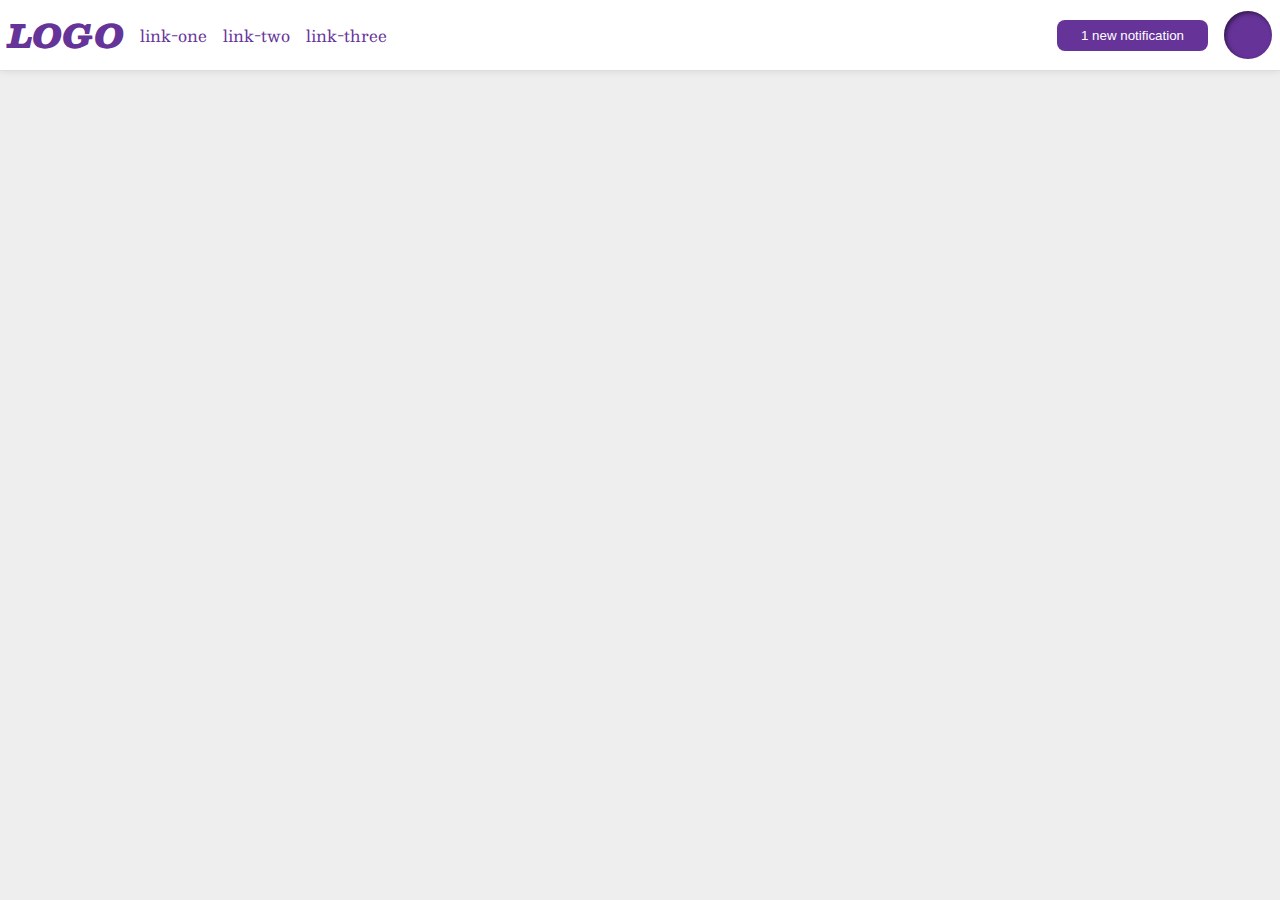
<file: flex/03-flex-header-2/index.html>
<!DOCTYPE html>
<html lang="en">
  <head>
    <meta charset="UTF-8">
    <meta http-equiv="X-UA-Compatible" content="IE=edge">
    <meta name="viewport" content="width=device-width, initial-scale=1.0">
    <title>Flex Header 2</title>
    <link rel="stylesheet" href="style.css">
  </head>
  <body>
    <div class="header">
      <div class="header-left">
        <div class="logo">
          LOGO
        </div>
        <ul class="links">
          <li><a href="google.com">link-one</a></li>
          <li><a href="google.com">link-two</a></li>
          <li><a href="google.com">link-three</a></li>
        </ul>
      </div>
      <div class="header-right">
        <button class="notifications">
          1 new notification
        </button>
        <div class="profile-image"></div>
      </div>
    </div>
  </body>
</html>
</file>
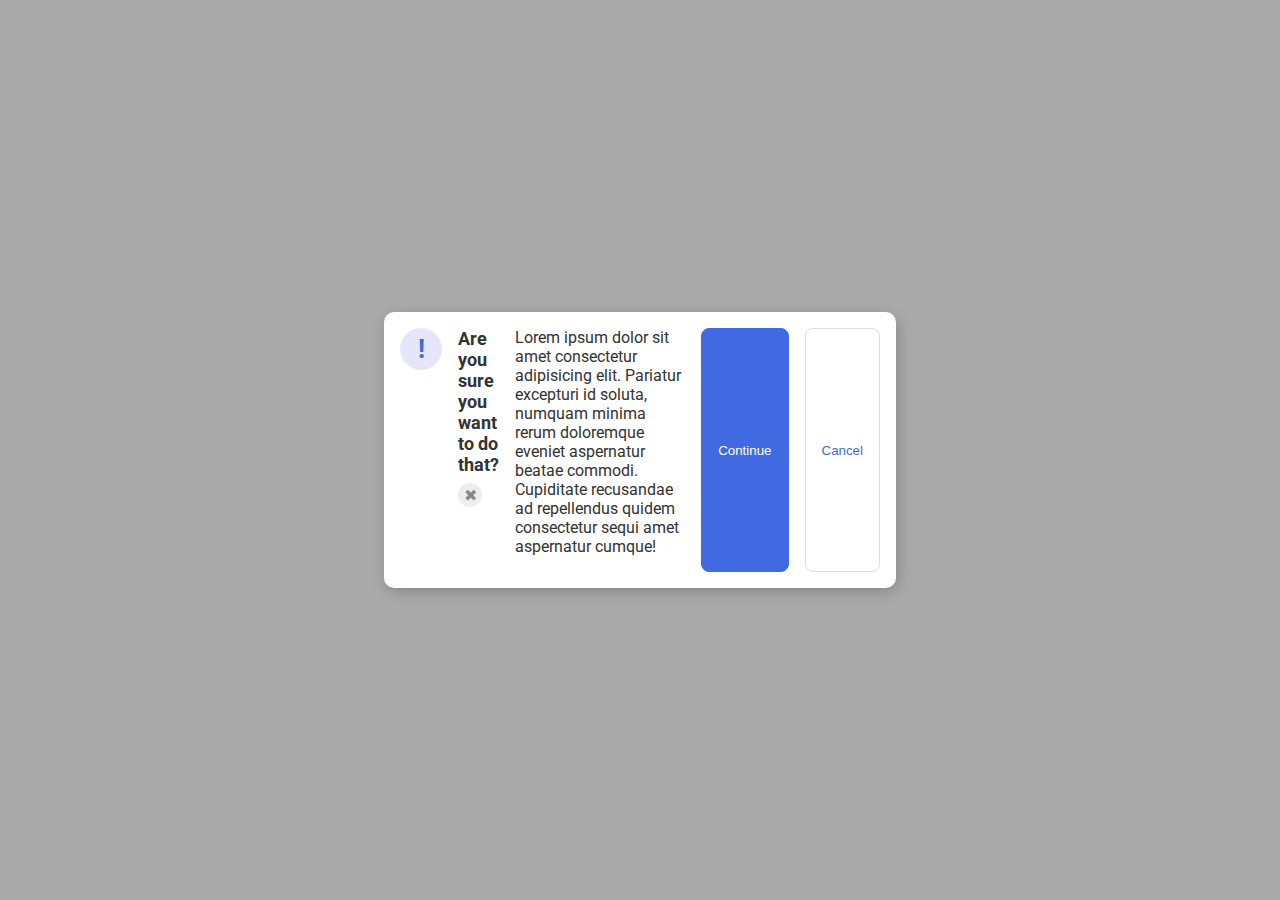
<file: flex/05-flex-modal/index.html>
<!DOCTYPE html>
<html lang="en">
  <head>
    <meta charset="UTF-8">
    <meta http-equiv="X-UA-Compatible" content="IE=edge">
    <meta name="viewport" content="width=device-width, initial-scale=1.0">
    <link rel="stylesheet" href="style.css">
    <title>Modal</title>
  </head>
  <body>
    <div class="modal">
      <div class="icon">!</div>
      <div class="container">
        <div class="header">Are you sure you want to do that?</div>
          <div class="close-button">✖</div>
        </div>
        <div class="text">Lorem ipsum dolor sit amet consectetur adipisicing elit. Pariatur excepturi id soluta, numquam minima rerum doloremque eveniet aspernatur beatae commodi. Cupiditate recusandae ad repellendus quidem consectetur sequi amet aspernatur cumque!</div>
        <button class="continue">Continue</button>
        <button class="cancel">Cancel</button>
      </div>
    </div>
  </body>
</html>
</file>
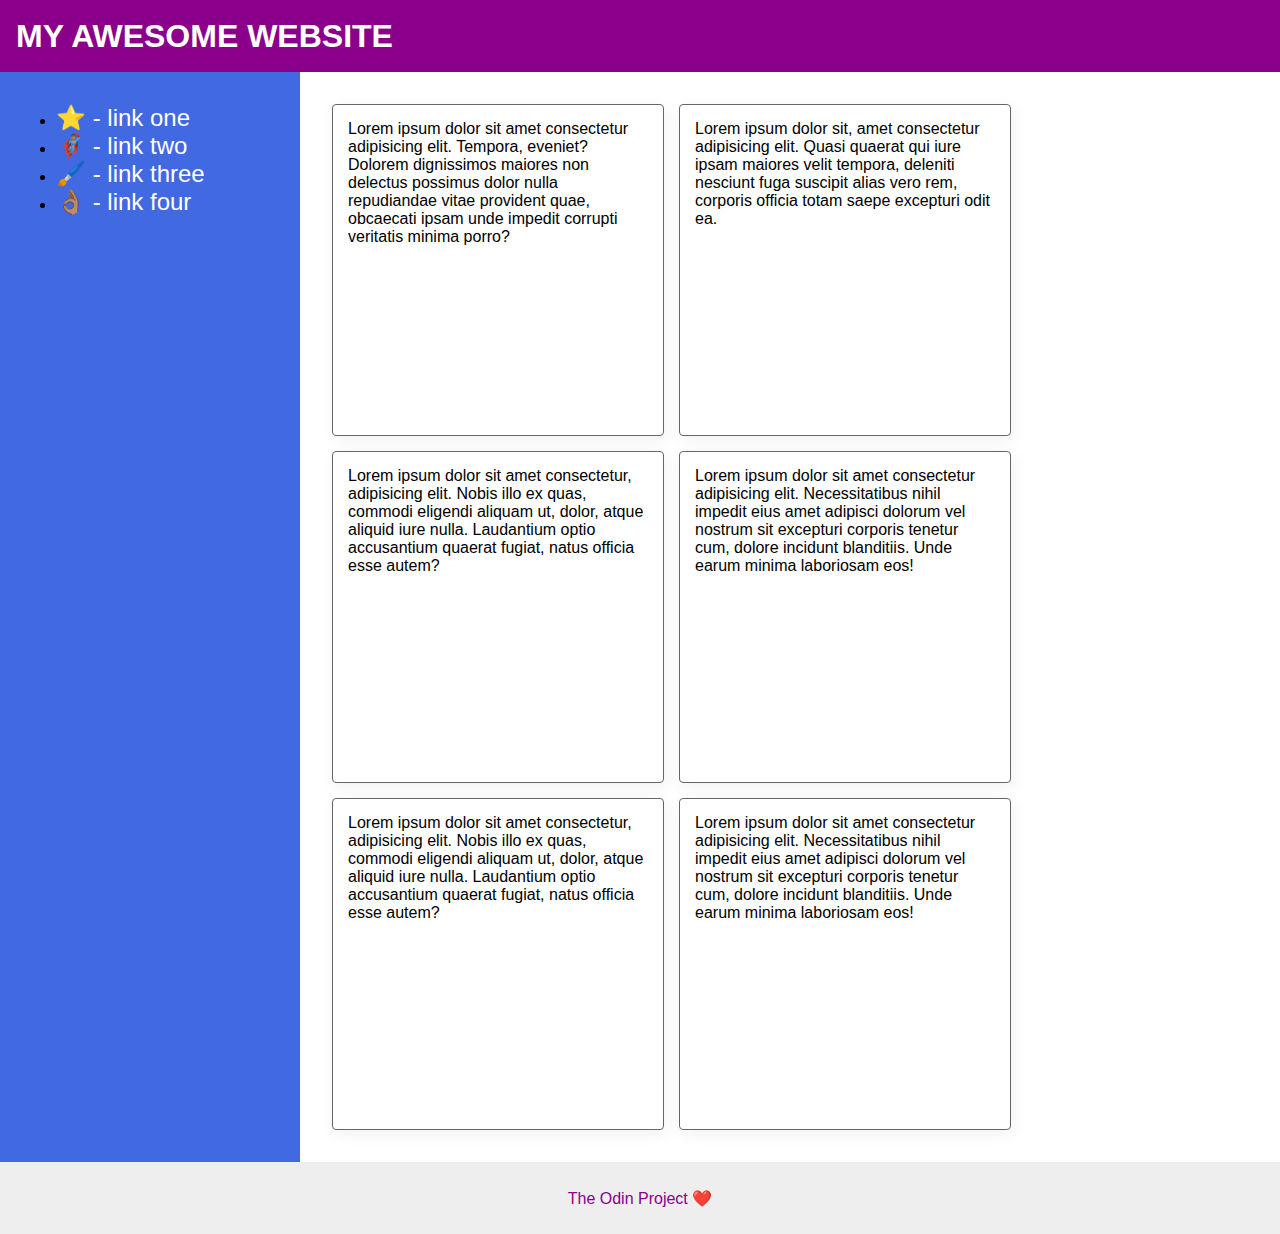
<file: flex/07-flex-layout-2/index.html>
<!DOCTYPE html>
<html lang="en">
  <head>
    <meta charset="UTF-8">
    <meta http-equiv="X-UA-Compatible" content="IE=edge">
    <meta name="viewport" content="width=device-width, initial-scale=1.0">
    <title>The Holy Grail</title>
    <link rel="stylesheet" href="style.css">
  </head>
  <body>
    <div class="header">
      MY AWESOME WEBSITE
    </div>
    <div class="outer-container">
      <div class="sidebar">
        <ul>
          <li><a href="#">⭐ - link one</a></li>
          <li><a href="#">🦸🏽‍♂️ - link two</a></li>
          <li><a href="#">🖌️ - link three</a></li>
          <li><a href="#">👌🏽 - link four</a></li>
        </ul>
      </div>
      <div class="card-container">
        <div class="card">Lorem ipsum dolor sit amet consectetur adipisicing elit. Tempora, eveniet? Dolorem dignissimos maiores non delectus possimus dolor nulla repudiandae vitae provident quae, obcaecati ipsam unde impedit corrupti veritatis minima porro?</div>
        <div class="card">Lorem ipsum dolor sit, amet consectetur adipisicing elit. Quasi quaerat qui iure ipsam maiores velit tempora, deleniti nesciunt fuga suscipit alias vero rem, corporis officia totam saepe excepturi odit ea.</div>
        <div class="card">Lorem ipsum dolor sit amet consectetur, adipisicing elit. Nobis illo ex quas, commodi eligendi aliquam ut, dolor, atque aliquid iure nulla. Laudantium optio accusantium quaerat fugiat, natus officia esse autem?</div>
        <div class="card">Lorem ipsum dolor sit amet consectetur adipisicing elit. Necessitatibus nihil impedit eius amet adipisci dolorum vel nostrum sit excepturi corporis tenetur cum, dolore incidunt blanditiis. Unde earum minima laboriosam eos!</div>
        <div class="card">Lorem ipsum dolor sit amet consectetur, adipisicing elit. Nobis illo ex quas, commodi eligendi aliquam ut, dolor, atque aliquid iure nulla. Laudantium optio accusantium quaerat fugiat, natus officia esse autem?</div>
        <div class="card">Lorem ipsum dolor sit amet consectetur adipisicing elit. Necessitatibus nihil impedit eius amet adipisci dolorum vel nostrum sit excepturi corporis tenetur cum, dolore incidunt blanditiis. Unde earum minima laboriosam eos!</div>
      </div>
    </div>
    <div class="footer">
      The Odin Project ❤️
    </div>
  </body>
</html>
</file>
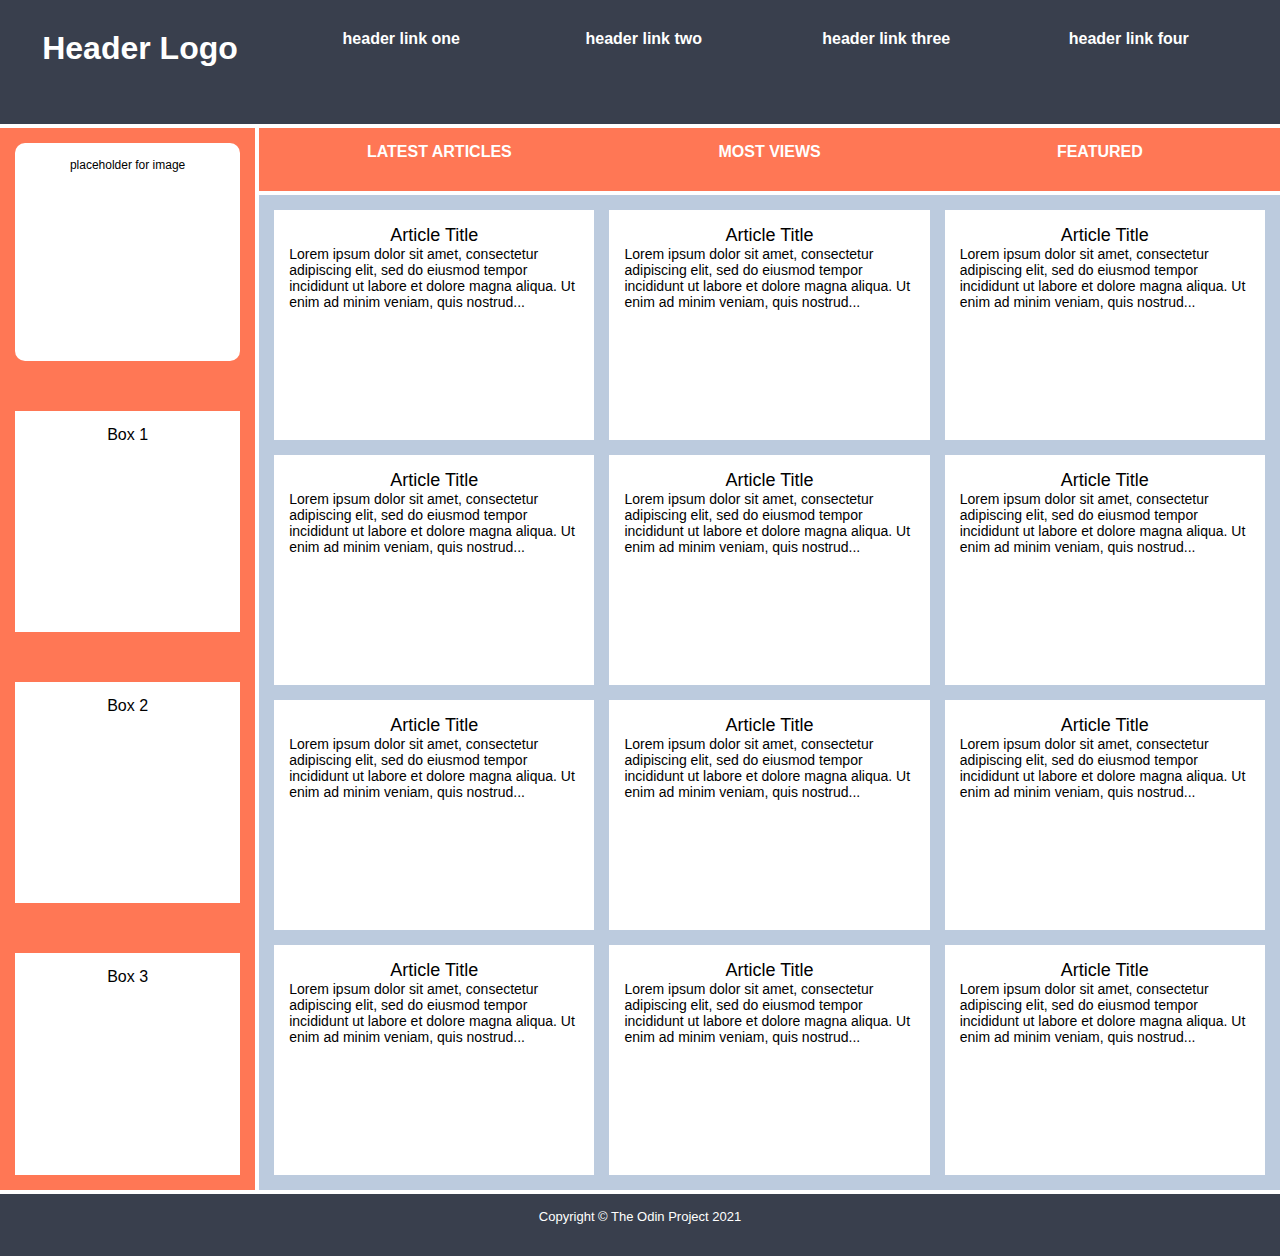
<file: grid/03-grid-layout-3/index.html>
<!DOCTYPE html>
<html lang="en">
  <head>
    <meta charset="UTF-8">
    <meta http-equiv="X-UA-Compatible" content="IE=edge">
    <meta name="viewport" content="width=device-width, initial-scale=1.0">
    <title>Holy Grail Mockup</title>
    <link rel="stylesheet" href="style.css">
  </head>
  <body>
    <div class="container">

      <div class="header">
        <div class="logo">Header Logo</div>
        <div class="menu">
          <ul>
            <li>header link one</li>
            <li>header link two</li>
            <li>header link three</li>
            <li>header link four</li>
          </ul>
        </div>
      </div>

      <div class="sidebar">
        <div class="photo">
          <p>placeholder for image</p>    
        </div>
        <div class="side-content">Box 1
        </div>
        <div class="side-content">Box 2
        </div>
        <div class="side-content">Box 3
        </div>
      </div>

      <div class="nav">
        <ul>
          <li>Latest Articles</li>
          <li>Most Views</li>
          <li>Featured</li>
        </ul>
      </div>

      <div class="article">
        <div class="card">
          <p class="title">Article Title</p>
          <p>Lorem ipsum dolor sit amet, consectetur adipiscing elit, sed do eiusmod tempor incididunt ut labore et dolore magna aliqua. Ut enim ad minim veniam, quis nostrud...</p>
        </div>
        <div class="card">
          <p class="title">Article Title</p>
          <p>Lorem ipsum dolor sit amet, consectetur adipiscing elit, sed do eiusmod tempor incididunt ut labore et dolore magna aliqua. Ut enim ad minim veniam, quis nostrud...</p>
        </div>
        <div class="card">
          <p class="title">Article Title</p>
          <p>Lorem ipsum dolor sit amet, consectetur adipiscing elit, sed do eiusmod tempor incididunt ut labore et dolore magna aliqua. Ut enim ad minim veniam, quis nostrud...</p>
        </div>
        <div class="card">
          <p class="title">Article Title</p>
          <p>Lorem ipsum dolor sit amet, consectetur adipiscing elit, sed do eiusmod tempor incididunt ut labore et dolore magna aliqua. Ut enim ad minim veniam, quis nostrud...</p>
        </div>
        <div class="card">
          <p class="title">Article Title</p>
          <p>Lorem ipsum dolor sit amet, consectetur adipiscing elit, sed do eiusmod tempor incididunt ut labore et dolore magna aliqua. Ut enim ad minim veniam, quis nostrud...</p>
        </div>
        <div class="card">
          <p class="title">Article Title</p>
          <p>Lorem ipsum dolor sit amet, consectetur adipiscing elit, sed do eiusmod tempor incididunt ut labore et dolore magna aliqua. Ut enim ad minim veniam, quis nostrud...</p>
        </div>
        <div class="card">
          <p class="title">Article Title</p>
          <p>Lorem ipsum dolor sit amet, consectetur adipiscing elit, sed do eiusmod tempor incididunt ut labore et dolore magna aliqua. Ut enim ad minim veniam, quis nostrud...</p>
        </div>
        <div class="card">
          <p class="title">Article Title</p>
          <p>Lorem ipsum dolor sit amet, consectetur adipiscing elit, sed do eiusmod tempor incididunt ut labore et dolore magna aliqua. Ut enim ad minim veniam, quis nostrud...</p>
        </div>
        <div class="card">
          <p class="title">Article Title</p>
          <p>Lorem ipsum dolor sit amet, consectetur adipiscing elit, sed do eiusmod tempor incididunt ut labore et dolore magna aliqua. Ut enim ad minim veniam, quis nostrud...</p>
        </div>
        <div class="card">
          <p class="title">Article Title</p>
          <p>Lorem ipsum dolor sit amet, consectetur adipiscing elit, sed do eiusmod tempor incididunt ut labore et dolore magna aliqua. Ut enim ad minim veniam, quis nostrud...</p>
        </div>
        <div class="card">
          <p class="title">Article Title</p>
          <p>Lorem ipsum dolor sit amet, consectetur adipiscing elit, sed do eiusmod tempor incididunt ut labore et dolore magna aliqua. Ut enim ad minim veniam, quis nostrud...</p>
        </div>
        <div class="card">
          <p class="title">Article Title</p>
          <p>Lorem ipsum dolor sit amet, consectetur adipiscing elit, sed do eiusmod tempor incididunt ut labore et dolore magna aliqua. Ut enim ad minim veniam, quis nostrud...</p>
        </div>
      </div>

      <div class="footer">
        <p>Copyright © The Odin Project 2021</p>
      </div>
      
    </div>
  </body>
</html>
</file>
<file: flex/03-flex-header-2/style.css>
/* this is some magical font-importing.  
you'll learn about it later. */
@import url('https://fonts.googleapis.com/css2?family=Besley:ital,wght@0,400;1,900&display=swap');

body {
  margin: 0;
  background: #eee;
  font-family: Besley, serif;
}

.header {
  background: white;
  border-bottom: 1px solid #ddd;
  box-shadow: 0 0 8px rgba(0,0,0,.1);
}

.profile-image {
  background: rebeccapurple;
  box-shadow: inset 2px 2px 4px rgba(0,0,0,.5);
  border-radius: 50%;
  width: 48px;
  height: 48px;
}

.logo {
  color: rebeccapurple;
  font-size: 32px;
  font-weight: 900;
  font-style: italic;
}

button {
  border: none;
  border-radius: 8px;
  background: rebeccapurple;
  color: white;
  padding: 8px 24px;
}

a {
  /* this removes the line under our links */
  text-decoration: none;
  color: rebeccapurple;
}

ul {
  list-style-type: none;
}

/* Solution */

.header {
  display: flex;
  justify-content: space-between;
  padding: 8px;
}

ul {
  display: flex;
  margin: 0;
  padding: 0;
  gap: 16px;
}

.header-left, .header-right {
  display: flex;
  align-items: center;
  gap: 16px;
}
</file>
<file: flex/05-flex-modal/style.css>
@import url('https://fonts.googleapis.com/css2?family=Roboto:wght@400;700&display=swap');

html, body {
  height: 100%;
}

body {
  font-family: Roboto, sans-serif;
  margin: 0;
  background: #aaa;
  color: #333;
  /* I'll give you this one for free lol */
  display: flex;
  align-items: center;
  justify-content: center;
}

.modal {
  background: white;
  width: 480px;
  border-radius: 10px;
  box-shadow: 2px 4px 16px rgba(0,0,0,.2);
}

.icon {
  color: royalblue;
  font-size: 26px;
  font-weight: 700;
  background: lavender;
  width: 42px;
  height: 42px;
  border-radius: 50%;
  display: flex;
  align-items: center;
  justify-content: center;
}

.close-button {
  background: #eee;
  border-radius: 50%;
  color: #888;
  font-weight: 400;
  font-size: 16px;
  height: 24px;
  width: 24px;
  display: flex;
  align-items: center;
  justify-content: center;
}

button {
  padding: 8px 16px;
  border-radius: 8px;
}

button.continue {
  background: royalblue;
  border: 1px solid royalblue;
  color: white;
}

button.cancel {
  background: white;
  border: 1px solid #ddd;
  color: royalblue;
}

/* SOLUTION */

.modal {
  display: flex;
  gap: 16px;
  padding: 16px;
}

.icon {

  flex-shrink: 0;
}

.header {
  display: flex;
  align-items: center;
  justify-content: space-between;
  font-size: 18px;
  font-weight: 700;
  margin-bottom: 8px;
}

.text {
  margin-bottom: 16px;
}
</file>
<file: flex/07-flex-layout-2/style.css>
body {
  font-family: -apple-system, BlinkMacSystemFont, 'Segoe UI', Roboto, Oxygen, Ubuntu, Cantarell, 'Open Sans', 'Helvetica Neue', sans-serif;
  margin: 0;
  min-height: 100vh;
}

.header {
  height: 72px;
  background: darkmagenta;
  color: white;
}

.footer {
  height: 72px;
  background: #eee;
  color: darkmagenta;
}

.sidebar {
  width: 300px;
  background: royalblue;
  box-sizing: border-box;
}

.card {
  border: 1px solid #eee;
  box-shadow: 2px 4px 16px rgba(0,0,0,.06);
  border-radius: 4px;
}

/* SOLUTION */

body {
  display: flex;
  flex-direction: column;
  justify-content: space-between;
}

.header {
  font-size: 32px;
  font-weight: 900;
  display: flex;
  align-items: center;
  padding-left: 16px;
  flex-grow: 0;
}

.footer {
  display: flex;
  flex-grow: 0;
  justify-content: center;
  align-items: center;
}

.outer-container {
  display: flex;
  align-items: stretch;
  flex-grow: 2;
}

.card-container {
  display: flex;
  flex-wrap: wrap;
  padding: 32px;
  gap: 15px;
}

.card {
  border: solid 1px #666;
  flex-shrink: 0;
  flex-grow: 0;
  width: 300px;
  height: 300px;
  padding: 15px;
}

.sidebar {
  width: 300px;
  padding: 16px;
  flex-shrink: 0;
  flex-grow: 0;
}

a {
  font-size: 24px;
  color: white;
  text-decoration: none;
}
</file>
<file: grid/03-grid-layout-3/style.css>
* {
  margin: 0;
  padding: 0;
}

.container {
  text-align: center;
  display: grid;
}

.container div {
  padding: 15px;
  font-size: 32px;
  font-family: Helvetica;
  font-weight: bold;
  color: white;
}

.header {
  background-color: #393f4d;
}

.menu ul,
.menu li {
  font-size: 16px;
}

.sidebar {
  background-color: #FF7755;
}

.sidebar .photo {
  background-color: white;
  color: black;
  font-size: 12px;
  font-weight: normal;
  border-radius: 10px;
}


.sidebar .side-content {
  background-color: white;
  color: black;
  font-size: 16px;
  font-weight: normal;
}

.nav {
  background-color: #FF7755;
}

.nav ul li {
  font-size: 16px;
  text-transform: uppercase;
}

.article {
  background-color: #bccbde;
}

.article p {
  font-size: 18px;
  font-family: sans-serif;
  color: white;
  text-align: left;
}

.article .card {
  background-color: #FFFFFF;
  color: black;
  text-align: center;
}

.card p {
  color: black;
  font-weight: normal;
  font-size: 14px;
}

.card .title {
  font-size: 18px;
  text-align: center;
}

.footer {
  background-color: #393f4d;
}

.footer p {
  font-size: 13px;
  font-weight: normal;  
}

/* Solution */

.container {
  display: grid;
  grid-template-columns: 1fr 4fr;
  grid-template-rows: .5fr .25fr 4fr .25fr;
  gap: 4px;
}

.header {
  display: grid;
  grid-template-columns: 1fr 4fr;
  grid-column: 1 / 3;
}

.header ul {
  display: grid;
  grid-template-columns: repeat(4, 1fr);
  list-style-type: none;
}

.nav ul {
  display: grid;
  grid-template-columns: repeat(3, 1fr);
  list-style-type: none;
}

.sidebar {
  display: grid;
  grid-row: 2 / 4;
  gap: 50px;
}

.article {
  display: grid;
  grid-template-rows: repeat(2, 1fr);
  grid-template-columns: repeat(auto-fit, minmax(250px, 1fr));
  gap: 15px;
}

.card {
  height: 200px;
}

.footer {
  grid-column: 1 / 3;
}
</file>
